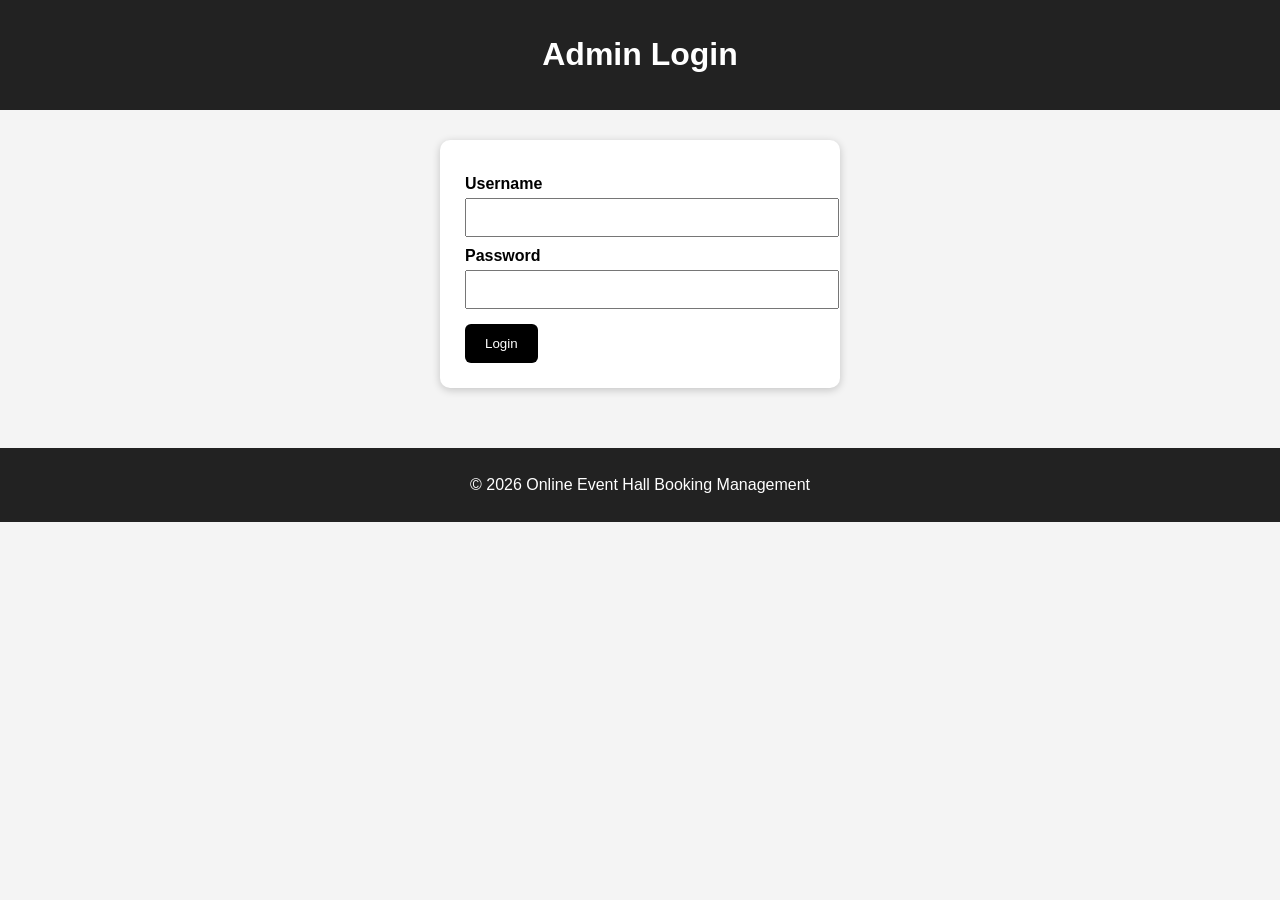
<file: admin-login.html>
<!DOCTYPE html>
<html lang="en">
<head>
  <meta charset="UTF-8">
  <meta name="viewport" content="width=device-width, initial-scale=1.0">
  <title>Admin Login</title>
  <link rel="stylesheet" href="style.css">
</head>
<body>

<header>
  <h1>Admin Login</h1>
</header>

<section class="form-section">
  <form onsubmit="adminLogin(event)">
    <label>Username</label>
    <input type="text" id="adminUser" required>

    <label>Password</label>
    <input type="password" id="adminPass" required>

    <button class="btn" type="submit">Login</button>
  </form>
</section>

<footer>
  <p>© 2026 Online Event Hall Booking Management</p>
</footer>

<script src="script.js"></script>
</body>
</html>
</file>
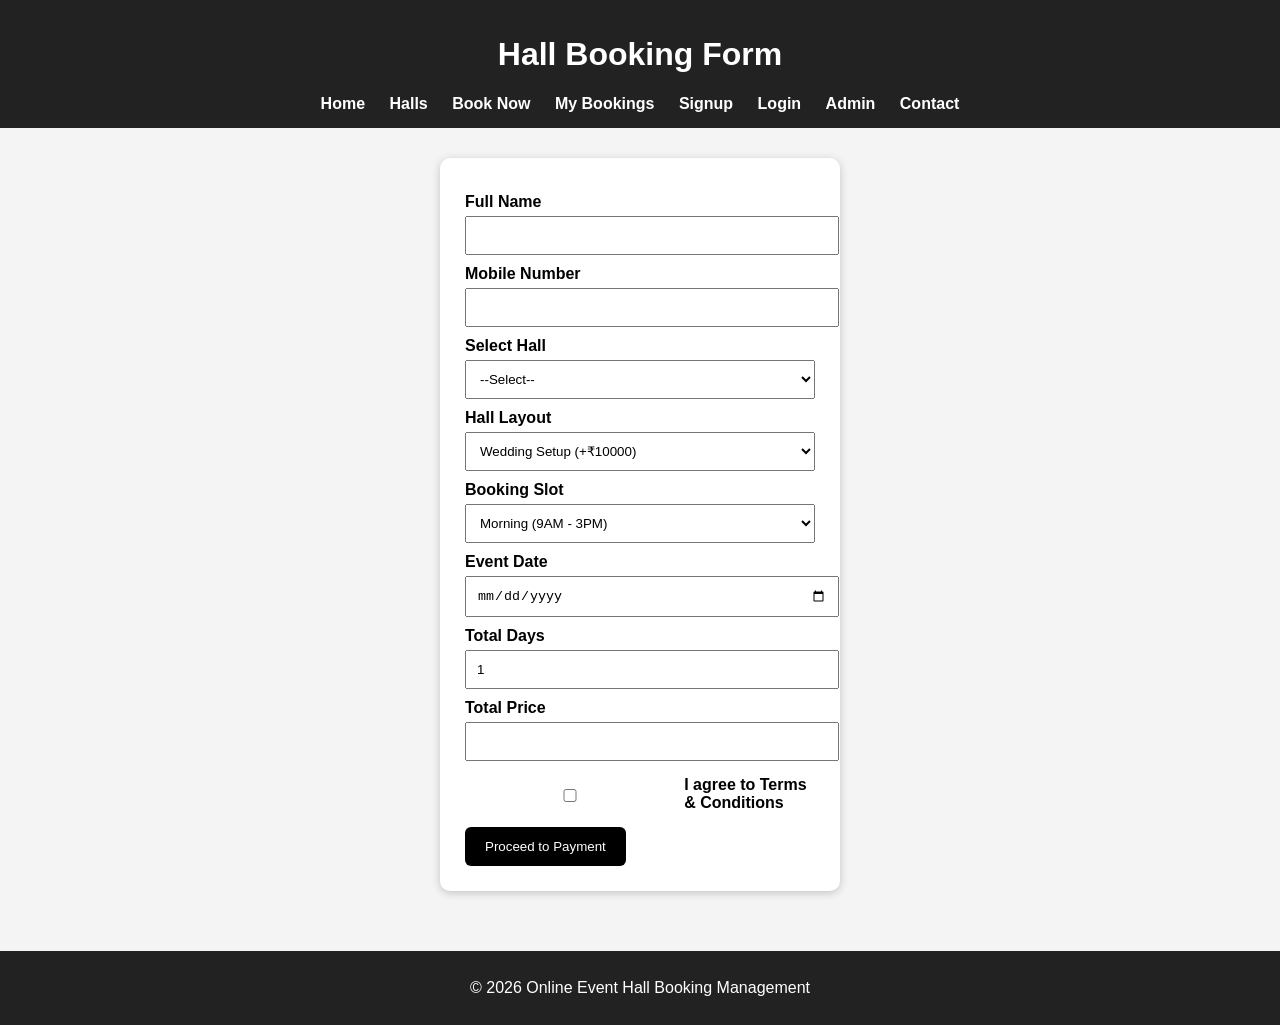
<file: booking.html>
<!DOCTYPE html>
<html lang="en">
<head>
  <meta charset="UTF-8">
  <meta name="viewport" content="width=device-width, initial-scale=1.0">
  <title>Book Hall</title>
  <link rel="stylesheet" href="style.css">
</head>
<body onload="checkUserLogin()">

<header>
  <h1>Hall Booking Form</h1>

  <nav>
    <a href="./index.html">Home</a>
    <a href="./halls.html">Halls</a>
    <a href="./booking.html">Book Now</a>
    <a href="./mybookings.html">My Bookings</a>
    <a href="./signup.html">Signup</a>
    <a href="./login.html">Login</a>
    <a href="./admin-login.html">Admin</a>
    <a href="./contact.html">Contact</a>
  </nav>
</header>

<section class="form-section">
  <form id="bookingForm">

    <label>Full Name</label>
    <input type="text" id="name" required>

    <label>Mobile Number</label>
    <input type="text" id="mobile" required>

    <label>Select Hall</label>
    <select id="hall" required onchange="updatePrice()">
      <option value="">--Select--</option>
    </select>

    <label>Hall Layout</label>
    <select id="layout" required onchange="updatePrice()">
      <option value="Wedding">Wedding Setup (+₹10000)</option>
      <option value="Birthday">Birthday Setup (+₹5000)</option>
      <option value="Corporate">Corporate Setup (+₹8000)</option>
    </select>

    <label>Booking Slot</label>
    <select id="slot" required onchange="updatePrice()">
      <option value="Morning">Morning (9AM - 3PM)</option>
      <option value="Evening">Evening (4PM - 10PM)</option>
      <option value="Full Day">Full Day</option>
    </select>

    <label>Event Date</label>
    <input type="date" id="date" required>

    <label>Total Days</label>
    <input type="number" id="days" min="1" value="1" required oninput="updatePrice()">

    <label>Total Price</label>
    <input type="text" id="totalPrice" readonly>

    <label class="checkbox-line">
      <input type="checkbox" id="termsCheck" required>
      I agree to Terms & Conditions
    </label>

    <button class="btn" type="submit">Proceed to Payment</button>

  </form>
</section>

<footer>
  <p>© 2026 Online Event Hall Booking Management</p>
</footer>

<script src="script.js"></script>
</body>
</html>
</file>
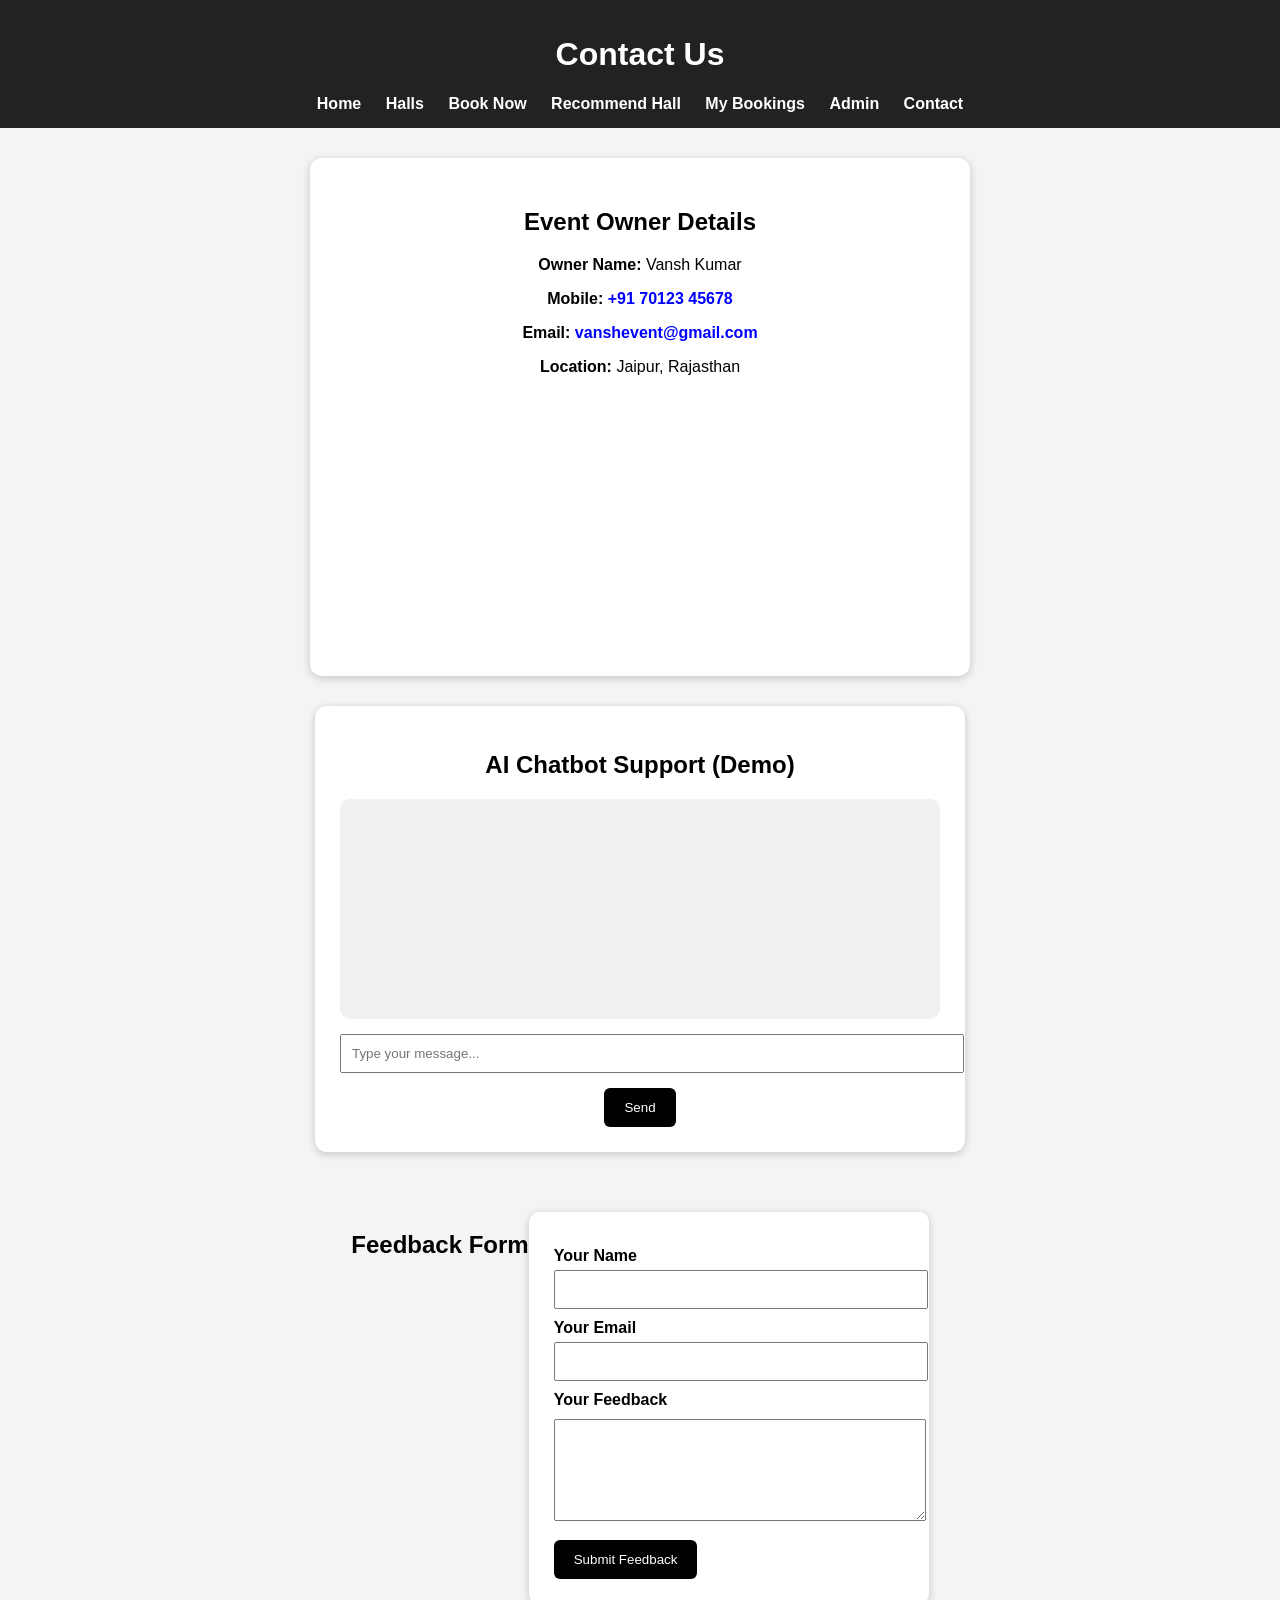
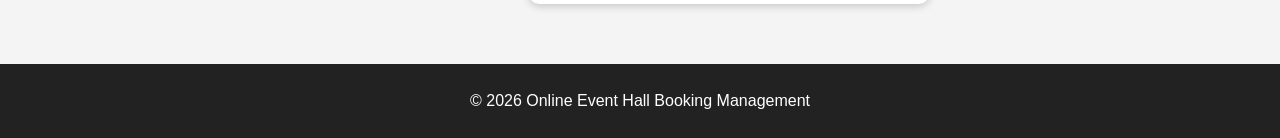
<file: contact.html>
<!DOCTYPE html>
<html lang="en">
<head>
  <meta charset="UTF-8">
  <meta name="viewport" content="width=device-width, initial-scale=1.0">
  <title>Contact</title>
  <link rel="stylesheet" href="style.css">
</head>
<body>

<header>
  <h1>Contact Us</h1>

  <nav>
    <a href="./index.html">Home</a>
    <a href="./halls.html">Halls</a>
    <a href="./booking.html">Book Now</a>
    <a href="./recommend.html">Recommend Hall</a>
    <a href="./mybookings.html">My Bookings</a>
    <a href="./admin-login.html">Admin</a>
    <a href="./contact.html">Contact</a>
  </nav>
</header>

<section class="contact-box">
  <h2>Event Owner Details</h2>

  <p><b>Owner Name:</b> Vansh Kumar</p>

  <p><b>Mobile:</b>
    <a href="tel:+917012345678">+91 70123 45678</a>
  </p>

  <p><b>Email:</b>
    <a href="mailto:vanshevent@gmail.com">vanshevent@gmail.com</a>
  </p>

  <p><b>Location:</b> Jaipur, Rajasthan</p>

  <iframe
    src="https://www.google.com/maps?q=Jaipur%20Rajasthan&output=embed"
    width="100%" height="250"
    style="border:0; border-radius:10px;"
    allowfullscreen="" loading="lazy">
  </iframe>
</section>

<section class="chatbot">
  <h2>AI Chatbot Support (Demo)</h2>

  <div id="chatBox" class="chat-box"></div>

  <input type="text" id="chatInput" placeholder="Type your message...">
  <button class="btn" onclick="sendAIChat()">Send</button>
</section>

<section class="form-section">
  <h2>Feedback Form</h2>

  <form id="feedbackForm" onsubmit="submitFeedback(event)">
    <label>Your Name</label>
    <input type="text" id="fbName" required>

    <label>Your Email</label>
    <input type="email" id="fbEmail" required>

    <label>Your Feedback</label>
    <textarea id="fbMessage" required></textarea>

    <button class="btn" type="submit">Submit Feedback</button>
  </form>

  <p id="fbMsg"></p>
</section>

<footer>
  <p>© 2026 Online Event Hall Booking Management</p>
</footer>

<script src="script.js"></script>
</body>
</html>
</file>
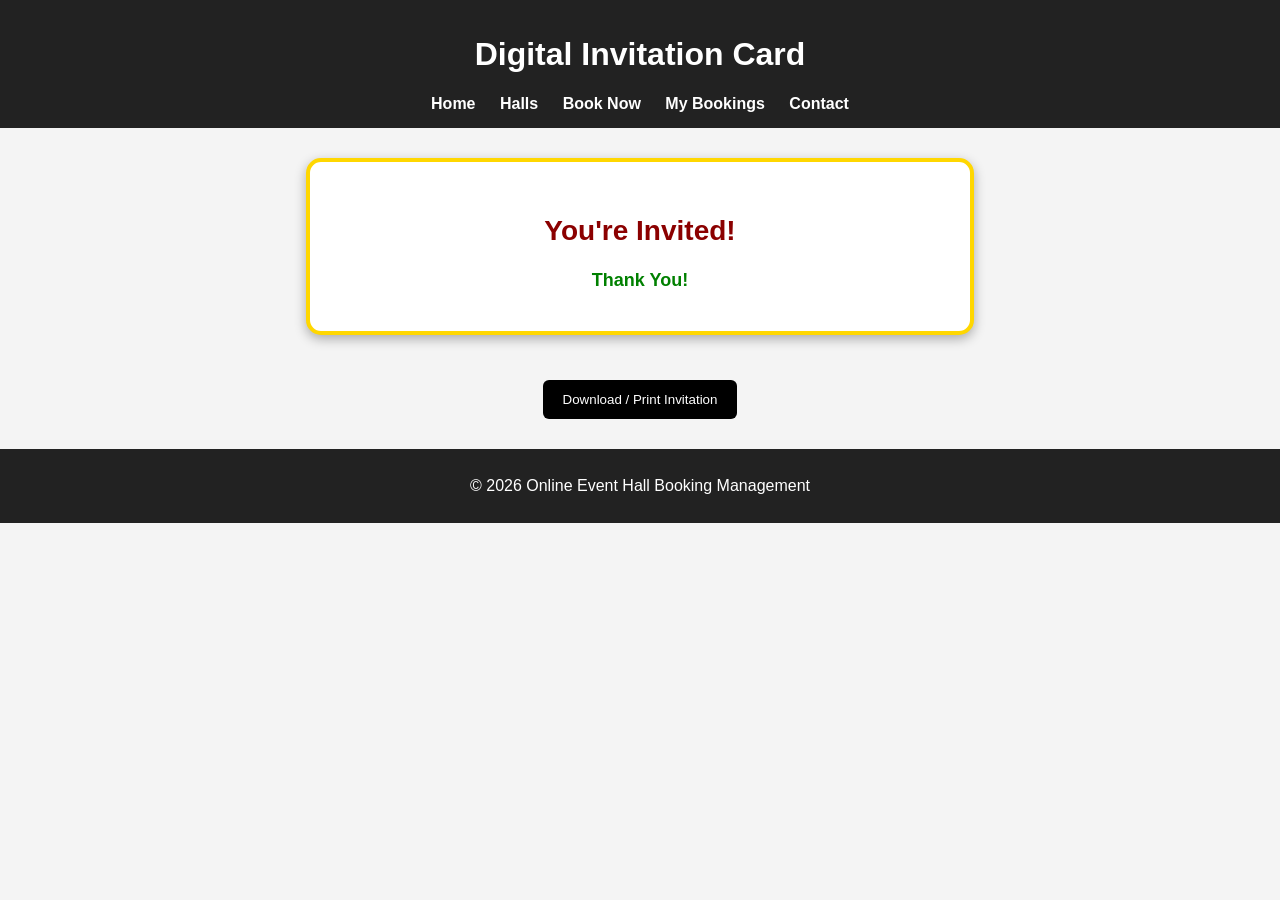
<file: invitation.html>
<!DOCTYPE html>
<html lang="en">
<head>
  <meta charset="UTF-8">
  <meta name="viewport" content="width=device-width, initial-scale=1.0">
  <title>Invitation Card</title>
  <link rel="stylesheet" href="style.css">
</head>
<body onload="loadInvitationCard()">

<header>
  <h1>Digital Invitation Card</h1>

  <nav>
    <a href="./index.html">Home</a>
    <a href="./halls.html">Halls</a>
    <a href="./booking.html">Book Now</a>
    <a href="./mybookings.html">My Bookings</a>
    <a href="./contact.html">Contact</a>
  </nav>
</header>

<section class="invitation-card" id="invitationCard">
  <h2>You're Invited!</h2>
  <p id="invEvent"></p>
  <p id="invName"></p>
  <p id="invHall"></p>
  <p id="invDate"></p>
  <p id="invSlot"></p>
  <p class="inv-footer">Thank You!</p>
</section>

<div style="text-align:center;">
  <button class="btn" onclick="window.print()">Download / Print Invitation</button>
</div>

<footer>
  <p>© 2026 Online Event Hall Booking Management</p>
</footer>

<script src="script.js"></script>
</body>
</html>
</file>
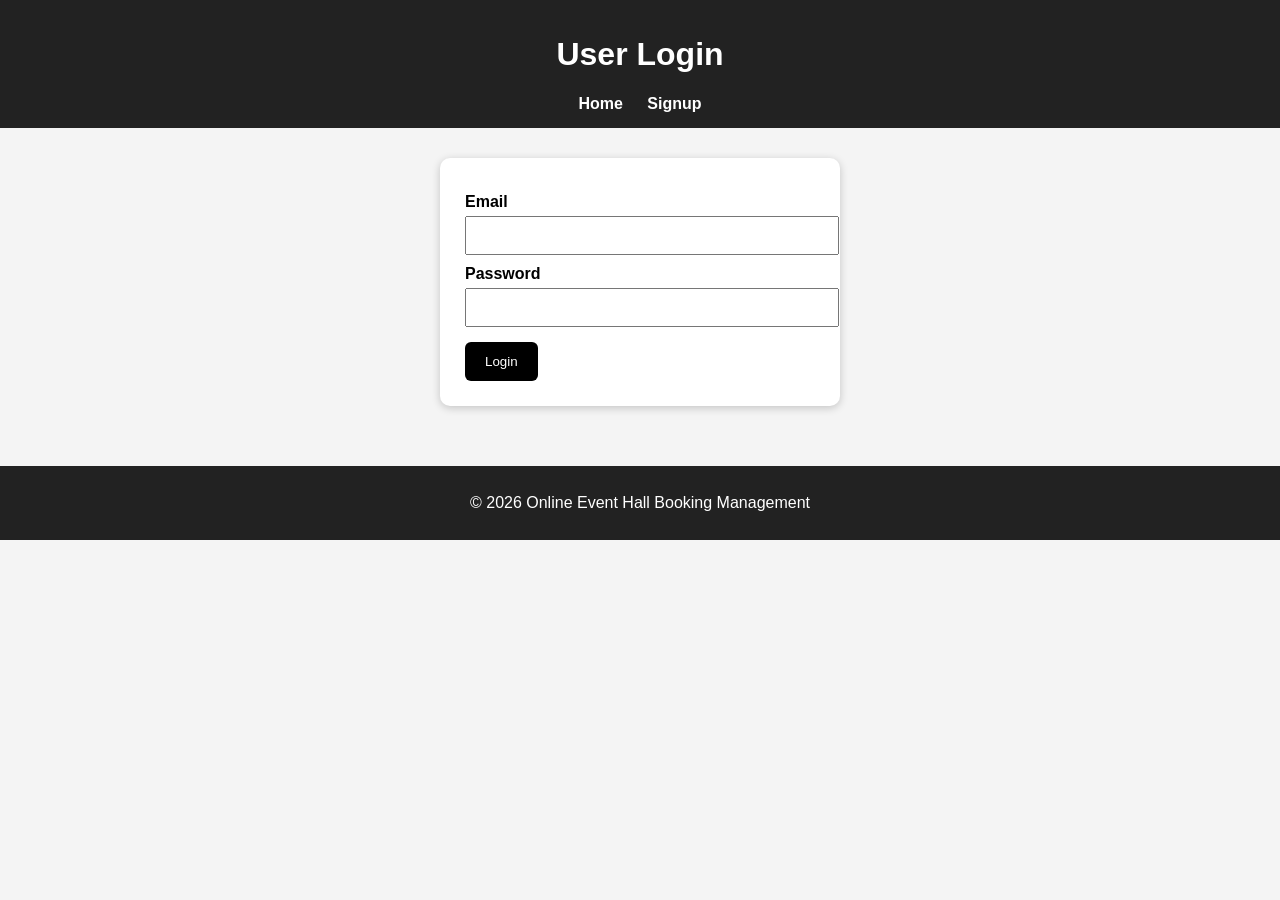
<file: login.html>
<!DOCTYPE html>
<html lang="en">
<head>
  <meta charset="UTF-8">
  <meta name="viewport" content="width=device-width, initial-scale=1.0">
  <title>Login</title>
  <link rel="stylesheet" href="style.css">
</head>
<body>

<header>
  <h1>User Login</h1>

  <nav>
    <a href="./index.html">Home</a>
    <a href="./signup.html">Signup</a>
  </nav>
</header>

<section class="form-section">
  <form onsubmit="loginUser(event)">
    <label>Email</label>
    <input type="email" id="loginEmail" required>

    <label>Password</label>
    <input type="password" id="loginPass" required>

    <button class="btn" type="submit">Login</button>
  </form>
</section>

<footer>
  <p>© 2026 Online Event Hall Booking Management</p>
</footer>

<script src="script.js"></script>
</body>
</html>
</file>
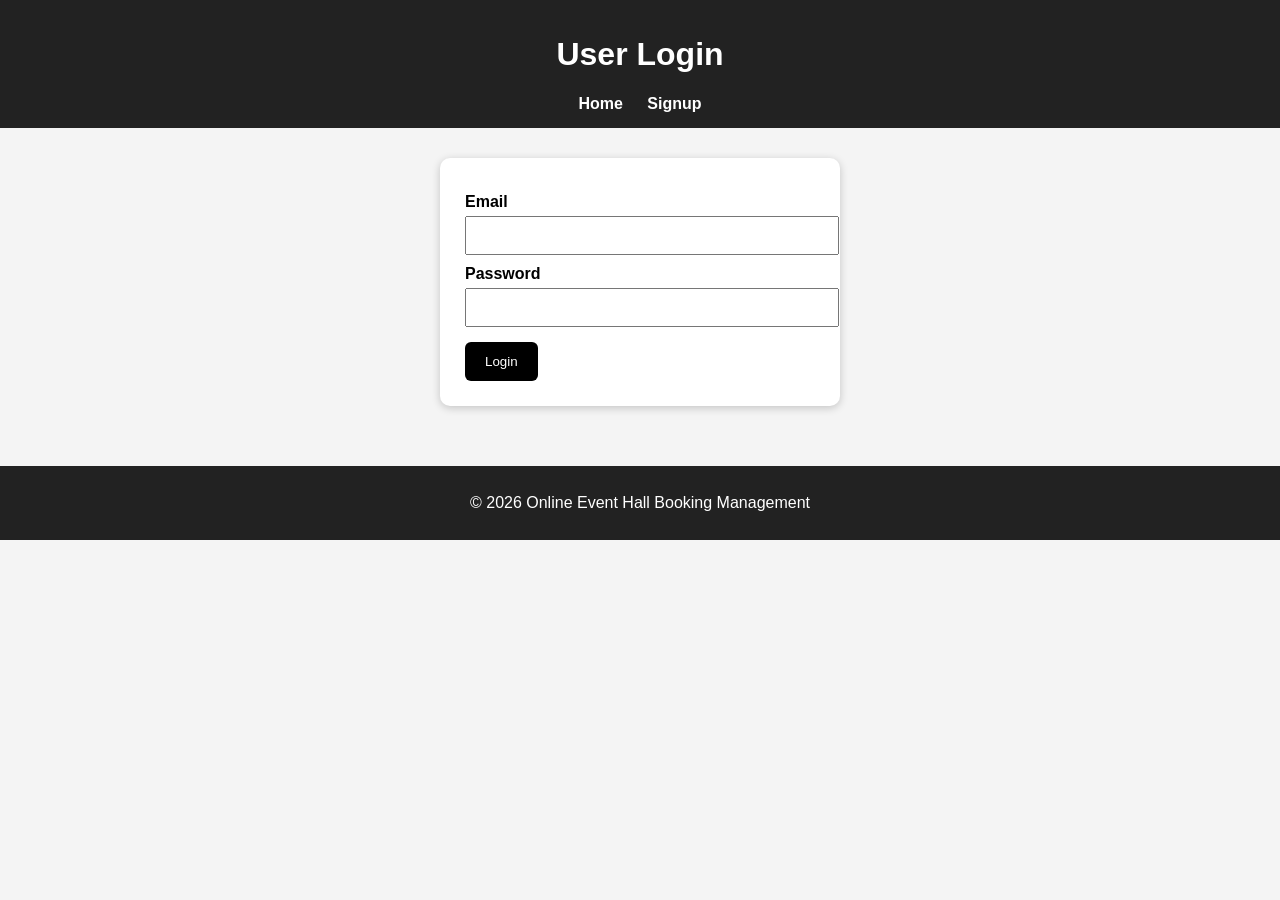
<file: mybookings.html>
<!DOCTYPE html>
<html lang="en">
<head>
  <meta charset="UTF-8">
  <meta name="viewport" content="width=device-width, initial-scale=1.0">
  <title>My Bookings</title>
  <link rel="stylesheet" href="style.css">
</head>

<body onload="loadUserBookings()">

<header>
  <h1>My Booking History</h1>

  <nav>
    <a href="./index.html">Home</a>
    <a href="./halls.html">Halls</a>
    <a href="./booking.html">Book Now</a>
    <a href="./recommend.html">Recommend Hall</a>
    <a href="./mybookings.html">My Bookings</a>
    <a href="./contact.html">Contact</a>
    <a href="#" onclick="logoutUser()">Logout</a>
  </nav>
</header>

<section class="admin-section">
  <h2>Your Bookings</h2>

  <table>
    <thead>
      <tr>
        <th>Booking ID</th>
        <th>Hall</th>
        <th>Date</th>
        <th>Slot</th>
        <th>Layout</th>
        <th>Days</th>
        <th>Total</th>
        <th>Status</th>
        <th>Payment</th>
        <th>Refund</th>
        <th>Action</th>
      </tr>
    </thead>

    <tbody id="userBookingList"></tbody>
  </table>
</section>

<section class="review-box">
  <h2>Submit Review</h2>

  <select id="reviewHall">
    <option value="">Select Hall</option>
    <option value="Royal Palace Hall">Royal Palace Hall</option>
    <option value="Golden Party Hall">Golden Party Hall</option>
    <option value="Budget Celebration Hall">Budget Celebration Hall</option>
  </select>

  <select id="reviewRating">
    <option value="5">⭐⭐⭐⭐⭐ (5)</option>
    <option value="4">⭐⭐⭐⭐ (4)</option>
    <option value="3">⭐⭐⭐ (3)</option>
    <option value="2">⭐⭐ (2)</option>
    <option value="1">⭐ (1)</option>
  </select>

  <textarea id="reviewText" placeholder="Write your review..."></textarea>

  <button class="btn" onclick="submitReview()">Submit Review</button>

  <p id="reviewMsg"></p>
</section>

<footer>
  <p>© 2026 Online Event Hall Booking Management</p>
</footer>

<script src="script.js"></script>
</body>
</html>
</file>
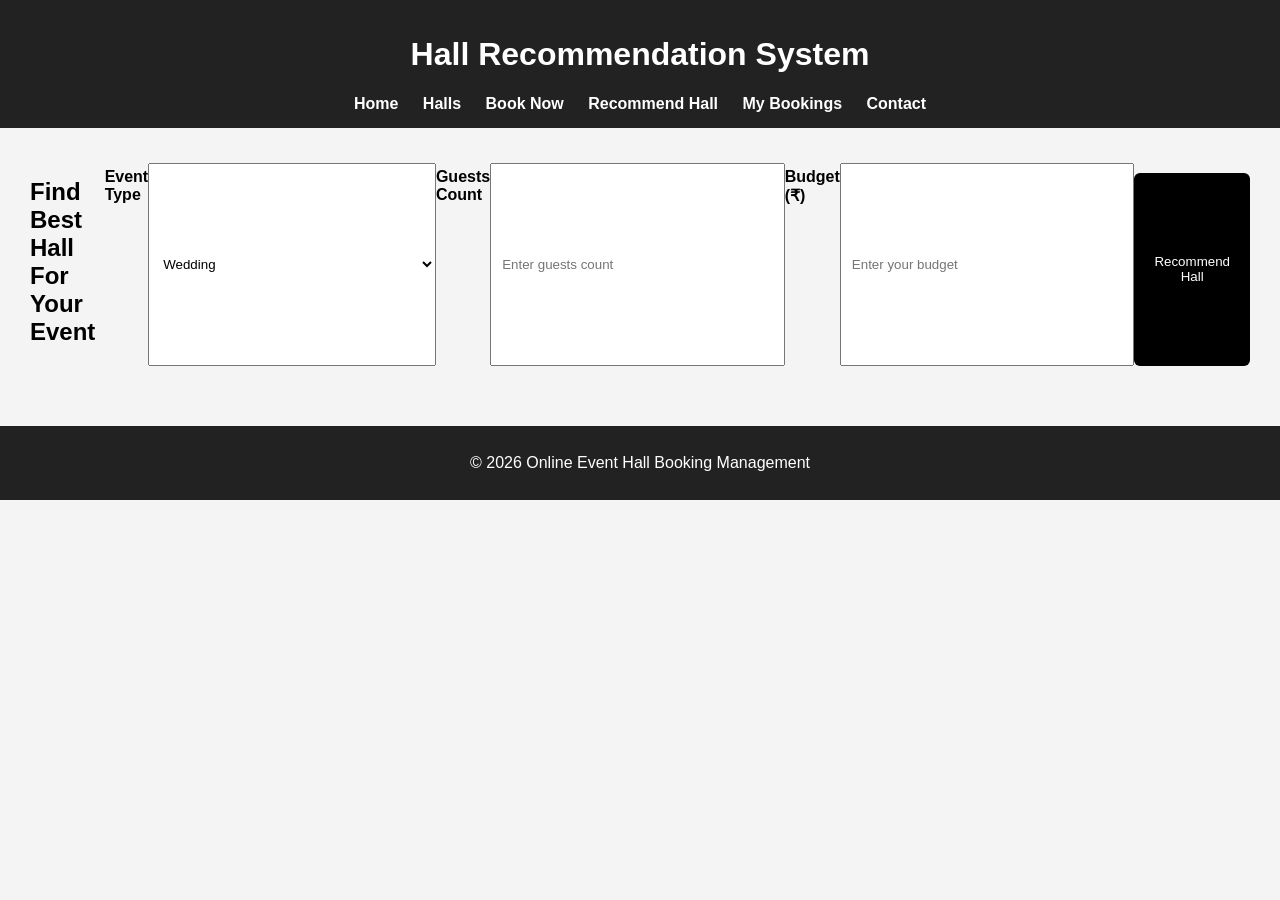
<file: recommend.html>
<!DOCTYPE html>
<html lang="en">
<head>
  <meta charset="UTF-8">
  <meta name="viewport" content="width=device-width, initial-scale=1.0">
  <title>Hall Recommendation</title>
  <link rel="stylesheet" href="style.css">
</head>
<body>

<header>
  <h1>Hall Recommendation System</h1>

  <nav>
    <a href="./index.html">Home</a>
    <a href="./halls.html">Halls</a>
    <a href="./booking.html">Book Now</a>
    <a href="./recommend.html">Recommend Hall</a>
    <a href="./mybookings.html">My Bookings</a>
    <a href="./contact.html">Contact</a>
  </nav>
</header>

<section class="form-section">
  <h2>Find Best Hall For Your Event</h2>

  <label>Event Type</label>
  <select id="eventType">
    <option value="Wedding">Wedding</option>
    <option value="Birthday">Birthday</option>
    <option value="Corporate">Corporate</option>
  </select>

  <label>Guests Count</label>
  <input type="number" id="guestCount" placeholder="Enter guests count" required>

  <label>Budget (₹)</label>
  <input type="number" id="budget" placeholder="Enter your budget" required>

  <button class="btn" onclick="recommendHall()">Recommend Hall</button>

  <h3 id="recommendResult"></h3>
</section>

<footer>
  <p>© 2026 Online Event Hall Booking Management</p>
</footer>

<script src="script.js"></script>
</body>
</html>
</file>
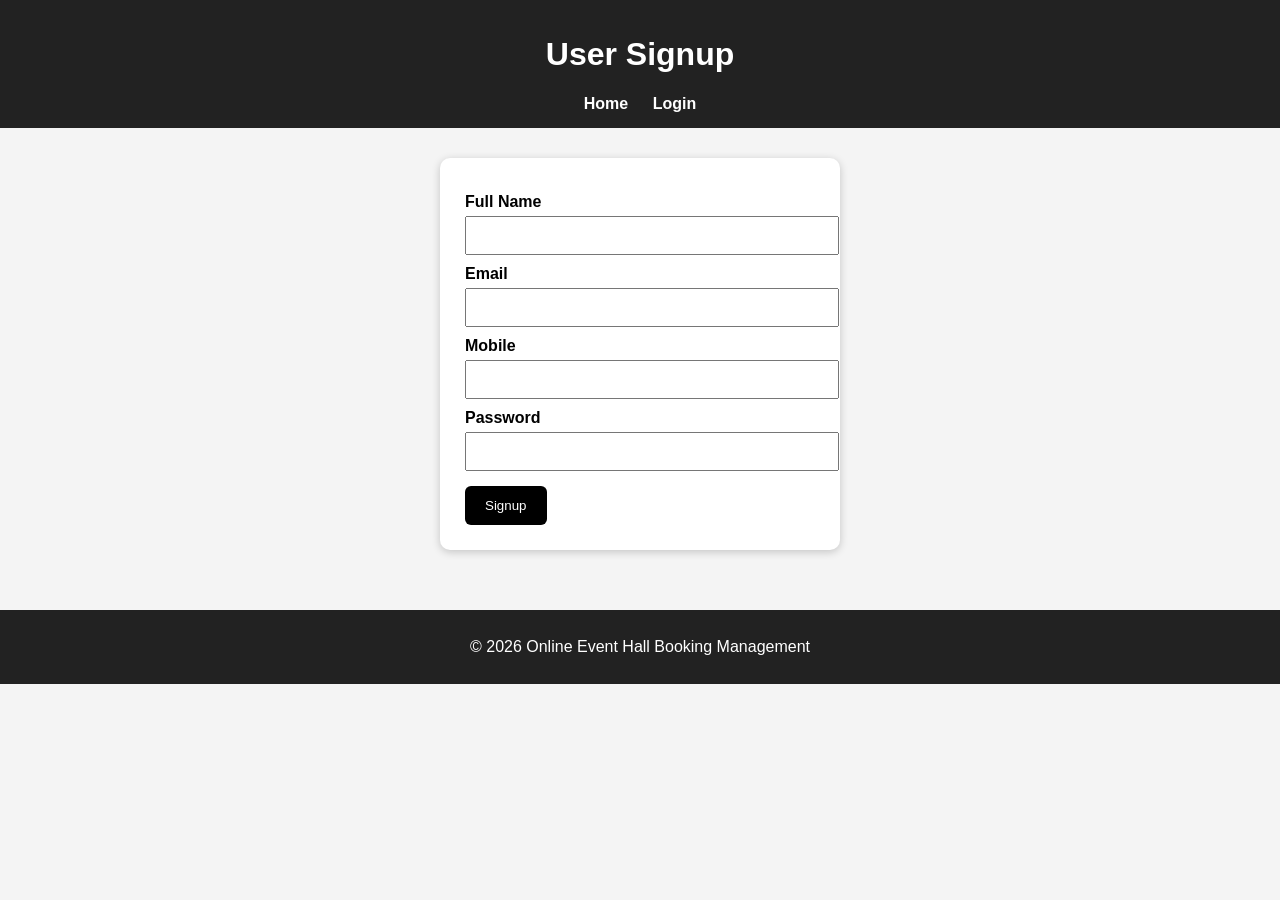
<file: signup.html>
<!DOCTYPE html>
<html lang="en">
<head>
  <meta charset="UTF-8">
  <meta name="viewport" content="width=device-width, initial-scale=1.0">
  <title>Signup</title>
  <link rel="stylesheet" href="style.css">
</head>
<body>

<header>
  <h1>User Signup</h1>

  <nav>
    <a href="./index.html">Home</a>
    <a href="./login.html">Login</a>
  </nav>
</header>

<section class="form-section">
  <form onsubmit="signupUser(event)">
    <label>Full Name</label>
    <input type="text" id="signupName" required>

    <label>Email</label>
    <input type="email" id="signupEmail" required>

    <label>Mobile</label>
    <input type="text" id="signupMobile" required>

    <label>Password</label>
    <input type="password" id="signupPass" required>

    <button class="btn" type="submit">Signup</button>
  </form>
</section>

<footer>
  <p>© 2026 Online Event Hall Booking Management</p>
</footer>

<script src="script.js"></script>
</body>
</html>
</file>
<file: style.css>
body {
  margin: 0;
  font-family: Arial, sans-serif;
  background: #f4f4f4;
}

header {
  background: #222;
  color: white;
  padding: 15px;
  text-align: center;
}

nav {
  margin-top: 10px;
}

nav a {
  color: white;
  text-decoration: none;
  margin: 0 10px;
  font-weight: bold;
  display: inline-block;
}

nav a:hover {
  color: gold;
}

.hero {
  padding: 60px;
  text-align: center;
  background: linear-gradient(to right, #ff512f, #dd2476);
  color: white;
}

.btn {
  display: inline-block;
  margin-top: 15px;
  padding: 12px 20px;
  background: black;
  color: white;
  text-decoration: none;
  border-radius: 6px;
  border: none;
  cursor: pointer;
}

.btn:hover {
  background: gold;
  color: black;
}

.features {
  display: flex;
  justify-content: center;
  gap: 20px;
  padding: 30px;
  flex-wrap: wrap;
}

.card {
  background: white;
  padding: 20px;
  width: 250px;
  border-radius: 10px;
  box-shadow: 0px 2px 8px rgba(0,0,0,0.2);
  text-align: center;
}

.hall-list {
  padding: 30px;
  display: flex;
  gap: 20px;
  justify-content: center;
  flex-wrap: wrap;
}

.hall-card {
  background: white;
  padding: 20px;
  width: 280px;
  border-radius: 10px;
  box-shadow: 0px 2px 8px rgba(0,0,0,0.2);
  text-align: center;
}

.hall-card img {
  width: 100%;
  height: 180px;
  border-radius: 10px;
  object-fit: cover;
}

.form-section {
  display: flex;
  justify-content: center;
  padding: 30px;
}

form {
  background: white;
  padding: 25px;
  width: 350px;
  border-radius: 10px;
  box-shadow: 0px 2px 8px rgba(0,0,0,0.2);
}

label {
  display: block;
  margin-top: 10px;
  font-weight: bold;
}

input, select {
  width: 100%;
  padding: 10px;
  margin-top: 5px;
}

.admin-section {
  padding: 30px;
  text-align: center;
}

table {
  width: 95%;
  margin: auto;
  border-collapse: collapse;
  background: white;
}

th, td {
  border: 1px solid #ddd;
  padding: 10px;
}

th {
  background: black;
  color: white;
}

footer {
  text-align: center;
  padding: 12px;
  background: #222;
  color: white;
  margin-top: 30px;
}

.about, .hall-preview {
  padding: 30px;
  text-align: center;
  background: white;
  margin: 20px;
  border-radius: 10px;
}

.filter-section {
  display: flex;
  justify-content: center;
  gap: 15px;
  padding: 20px;
  flex-wrap: wrap;
  background: white;
  margin: 20px;
  border-radius: 10px;
}

.filter-section input,
.filter-section select {
  padding: 12px;
  width: 250px;
  border-radius: 8px;
  border: 1px solid gray;
}

.details-btn {
  background: navy;
}

.details-btn:hover {
  background: darkblue;
  color: white;
}

.modal {
  display: none;
  position: fixed;
  z-index: 999;
  left: 0;
  top: 0;
  width: 100%;
  height: 100%;
  background: rgba(0,0,0,0.6);
}

.modal-content {
  background: white;
  width: 80%;
  max-width: 450px;
  margin: 80px auto;
  padding: 20px;
  border-radius: 12px;
  text-align: center;
  position: relative;
}

.modal-content img {
  width: 100%;
  height: 200px;
  border-radius: 10px;
  object-fit: cover;
}

.close {
  position: absolute;
  right: 15px;
  top: 8px;
  font-size: 30px;
  cursor: pointer;
  color: red;
}

.print-btn {
  background: green;
}

.print-btn:hover {
  background: darkgreen;
  color: white;
}

.contact-box {
  background: white;
  padding: 30px;
  margin: 30px auto;
  width: 80%;
  max-width: 600px;
  border-radius: 12px;
  text-align: center;
  box-shadow: 0px 2px 8px rgba(0,0,0,0.2);
}

.contact-box a {
  color: blue;
  text-decoration: none;
  font-weight: bold;
}

.contact-box a:hover {
  color: red;
}

.approve {
  background: green;
  color: white;
  padding: 5px 10px;
  border: none;
  cursor: pointer;
}

.reject {
  background: red;
  color: white;
  padding: 5px 10px;
  border: none;
  cursor: pointer;
}
.payment-box, .review-box {
  background: white;
  padding: 30px;
  margin: 30px auto;
  width: 80%;
  max-width: 600px;
  border-radius: 12px;
  text-align: center;
  box-shadow: 0px 2px 8px rgba(0,0,0,0.2);
}

textarea {
  width: 100%;
  height: 80px;
  padding: 10px;
  margin-top: 10px;
}
.checkbox-line {
  margin-top: 15px;
  display: flex;
  gap: 10px;
  align-items: center;
  font-weight: bold;
}

.qr-img {
  width: 200px;
  border-radius: 10px;
  margin: 15px 0;
  border: 2px solid black;
}

.chatbot {
  background: white;
  padding: 25px;
  margin: 30px auto;
  width: 80%;
  max-width: 600px;
  border-radius: 12px;
  text-align: center;
  box-shadow: 0px 2px 8px rgba(0,0,0,0.2);
}

.chat-box {
  background: #f1f1f1;
  height: 200px;
  overflow-y: auto;
  padding: 10px;
  border-radius: 10px;
  margin-bottom: 10px;
  text-align: left;
}

.chat-msg {
  padding: 8px;
  margin: 6px;
  border-radius: 10px;
  display: inline-block;
}

.user-msg {
  background: black;
  color: white;
}

.bot-msg {
  background: gold;
  color: black;
}

.chart-section {
  background: white;
  padding: 25px;
  margin: 30px auto;
  width: 90%;
  border-radius: 12px;
  text-align: center;
  box-shadow: 0px 2px 8px rgba(0,0,0,0.2);
}
.invitation-card {
  background: white;
  width: 80%;
  max-width: 600px;
  margin: 30px auto;
  padding: 30px;
  border-radius: 15px;
  text-align: center;
  box-shadow: 0px 4px 12px rgba(0,0,0,0.3);
  border: 4px solid gold;
}

.invitation-card h2 {
  font-size: 28px;
  color: darkred;
}

.invitation-card p {
  font-size: 18px;
  margin: 10px 0;
  font-weight: bold;
}

.inv-footer {
  margin-top: 20px;
  font-size: 20px;
  color: green;
}
.ticket-card {
  background: white;
  width: 80%;
  max-width: 500px;
  margin: 30px auto;
  padding: 25px;
  border-radius: 15px;
  text-align: center;
  box-shadow: 0px 4px 12px rgba(0,0,0,0.3);
  border: 3px dashed black;
}

.ticket-card h2 {
  font-size: 28px;
  color: darkblue;
  margin-bottom: 15px;
}

.ticket-card p {
  font-size: 16px;
  margin: 8px 0;
  font-weight: bold;
}

.ticket-note {
  margin-top: 15px;
  font-size: 14px;
  color: red;
  font-weight: bold;
}
.hero {
  background: url("./images/hall1.jpg") center/cover no-repeat;
  height: 350px;
  display: flex;
  justify-content: center;
  align-items: center;
  text-align: center;
  color: white;
}

.hero-content {
  background: rgba(0,0,0,0.6);
  padding: 30px;
  border-radius: 15px;
}

.hero-content h2 {
  font-size: 32px;
}

.hero-content p {
  font-size: 18px;
  margin-bottom: 15px;
}

.btn2 {
  background: orange;
}

.search-section {
  text-align: center;
  padding: 30px;
}

.search-section input {
  padding: 10px;
  width: 250px;
  border-radius: 8px;
  border: 1px solid gray;
}

.popular-halls {
  padding: 30px;
  text-align: center;
}

.hall-container {
  display: flex;
  justify-content: center;
  flex-wrap: wrap;
  gap: 20px;
}

.hall-card {
  width: 260px;
  background: white;
  border-radius: 12px;
  box-shadow: 0px 4px 10px rgba(0,0,0,0.2);
  padding: 15px;
}

.hall-card img {
  width: 100%;
  height: 160px;
  border-radius: 10px;
}

.features {
  padding: 30px;
  text-align: center;
  background: #f4f4f4;
}

.feature-container {
  display: flex;
  justify-content: center;
  flex-wrap: wrap;
  gap: 20px;
}

.feature-card {
  width: 250px;
  background: white;
  padding: 15px;
  border-radius: 12px;
  box-shadow: 0px 4px 10px rgba(0,0,0,0.2);
}

.steps {
  padding: 30px;
  text-align: center;
}

.step-container {
  display: flex;
  justify-content: center;
  flex-wrap: wrap;
  gap: 20px;
}

.step-card {
  width: 200px;
  background: #fff;
  padding: 15px;
  border-radius: 12px;
  box-shadow: 0px 4px 10px rgba(0,0,0,0.2);
}
</file>
